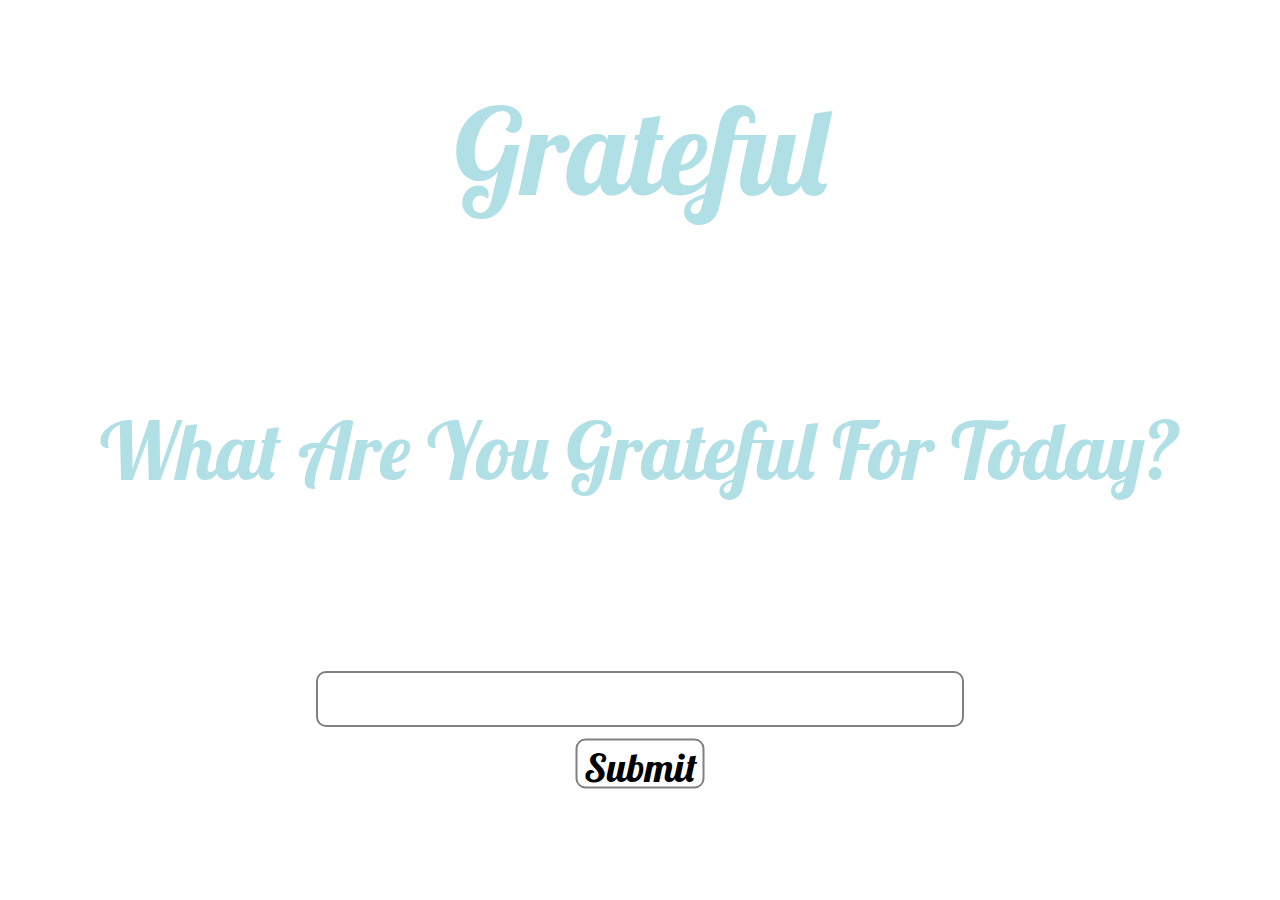
<file: grateful/grateful_index.html>
<!doctype html>

<html lang="en">
<head>
	<meta charset="utf-8">

	<title>Grateful</title>
	<meta name="description" content="Grateful">
	<meta name="author" content="Kevin Norring and Andrew van Tonningen">
	<link href="https://fonts.googleapis.com/css?family=Lobster" rel="stylesheet"> 
	<link rel="stylesheet" href="grateful_stylesheet.css">
</head>

<body>
	<div id="left-vertical"></div>
	<div id="right-vertical"></div>
	<div id="top-horizontal"></div>
	<div id="bottom-horizontal"></div>
	<div id="top-div">
	  	<div id="main-title">
	  		Grateful
	  	</div>
	</div>
	<div id="middle-div">
	  	<div id="sub-title">
	  		What Are You Grateful For Today?
	  	</div>
	</div>
	<div id="bottom-div">
		<input id="textbox" type="text"></input>
		<input id="button" type="button" value="Submit"></input>
	</div>
	<script src="grateful_javascript.js"></script>
	


<!-- 	<div class="row">
		<div>img</div>
		<div>txt</div>
	</div>

	BOT 50%
	<div class="row">
	   <div>text</div>
	   <div>img</div>
	</div> -->

</body>
</html>
</file>
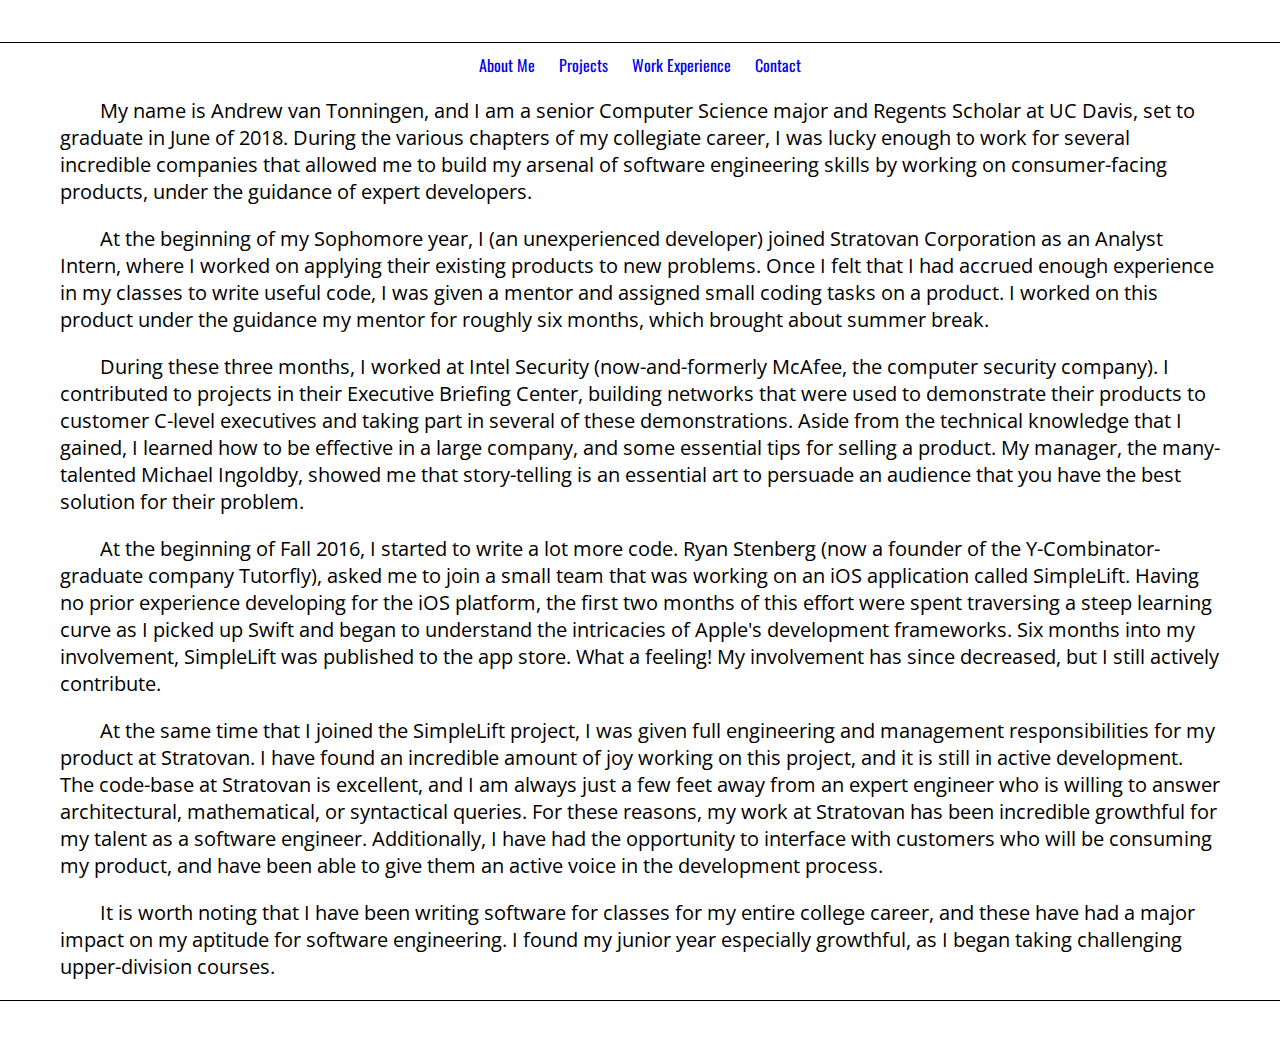
<file: me/aboutme.html>
<!doctype html>

<html>
	<head>
		<div id="head-1"></div>
		<script src="https://ajax.googleapis.com/ajax/libs/jquery/3.3.1/jquery.min.js"></script>
		<script src="me_javascript.js"></script>
	</head>
	<body class="whole_page">
		<div id="wrap">
			<div id="main">
				<div id="header-1"></div>
				<div class="in_text">
					<p class="in_text_text">
						My name is Andrew van Tonningen, and I am a senior Computer Science major and Regents Scholar at UC Davis, set to graduate in June of 2018.  During the various chapters of my collegiate career, I was lucky enough to work for several incredible companies that allowed me to build my arsenal of software engineering skills by working on consumer-facing products, under the guidance of expert developers.
					</p>
					<p class="in_text_text">
						At the beginning of my Sophomore year, I (an unexperienced developer) joined Stratovan Corporation as an Analyst Intern, where I worked on applying their existing products to new problems.  Once I felt that I had accrued enough experience in my classes to write useful code, I was given a mentor and assigned small coding tasks on a product.  I worked on this product under the guidance my mentor for roughly six months, which brought about summer break.
					</p>
					<p class="in_text_text">
						During these three months, I worked at Intel Security (now-and-formerly McAfee, the computer security company).  I contributed to projects in their Executive Briefing Center, building networks that were used to demonstrate their products to customer C-level executives and taking part in several of these demonstrations.  Aside from the technical knowledge that I gained, I learned how to be effective in a large company, and some essential tips for selling a product.  My manager, the many-talented Michael Ingoldby, showed me that story-telling is an essential art to persuade an audience that you have the best solution for their problem.
					</p>
					<p class="in_text_text">
						At the beginning of Fall 2016, I started to write a lot more code.  Ryan Stenberg (now a founder of the Y-Combinator-graduate company Tutorfly), asked me to join a small team that was working on an iOS application called SimpleLift.  Having no prior experience developing for the iOS platform, the first two months of this effort were spent traversing a steep learning curve as I picked up Swift and began to understand the intricacies of Apple's development frameworks.  Six months into my involvement, SimpleLift was published to the app store.  What a feeling!  My involvement has since decreased, but I still actively contribute.
					</p>
					<p class="in_text_text">
						At the same time that I joined the SimpleLift project, I was given full engineering and management responsibilities for my product at Stratovan.  I have found an incredible amount of joy working on this project, and it is still in active development.  The code-base at Stratovan is excellent, and I am always just a few feet away from an expert engineer who is willing to answer architectural, mathematical, or syntactical queries.  For these reasons, my work at Stratovan has been incredible growthful for my talent as a software engineer.  Additionally, I have had the opportunity to interface with customers who will be consuming my product, and have been able to give them an active voice in the development process.
					</p>
					<p class="in_text_text">
						It is worth noting that I have been writing software for classes for my entire college career, and these have had a major impact on my aptitude for software engineering.  I found my junior year especially growthful, as I began taking challenging upper-division courses.

		</div>
	</div>
</div>
	</body>
	<footer id="footer-1">
	</footer>
</html>
</file>
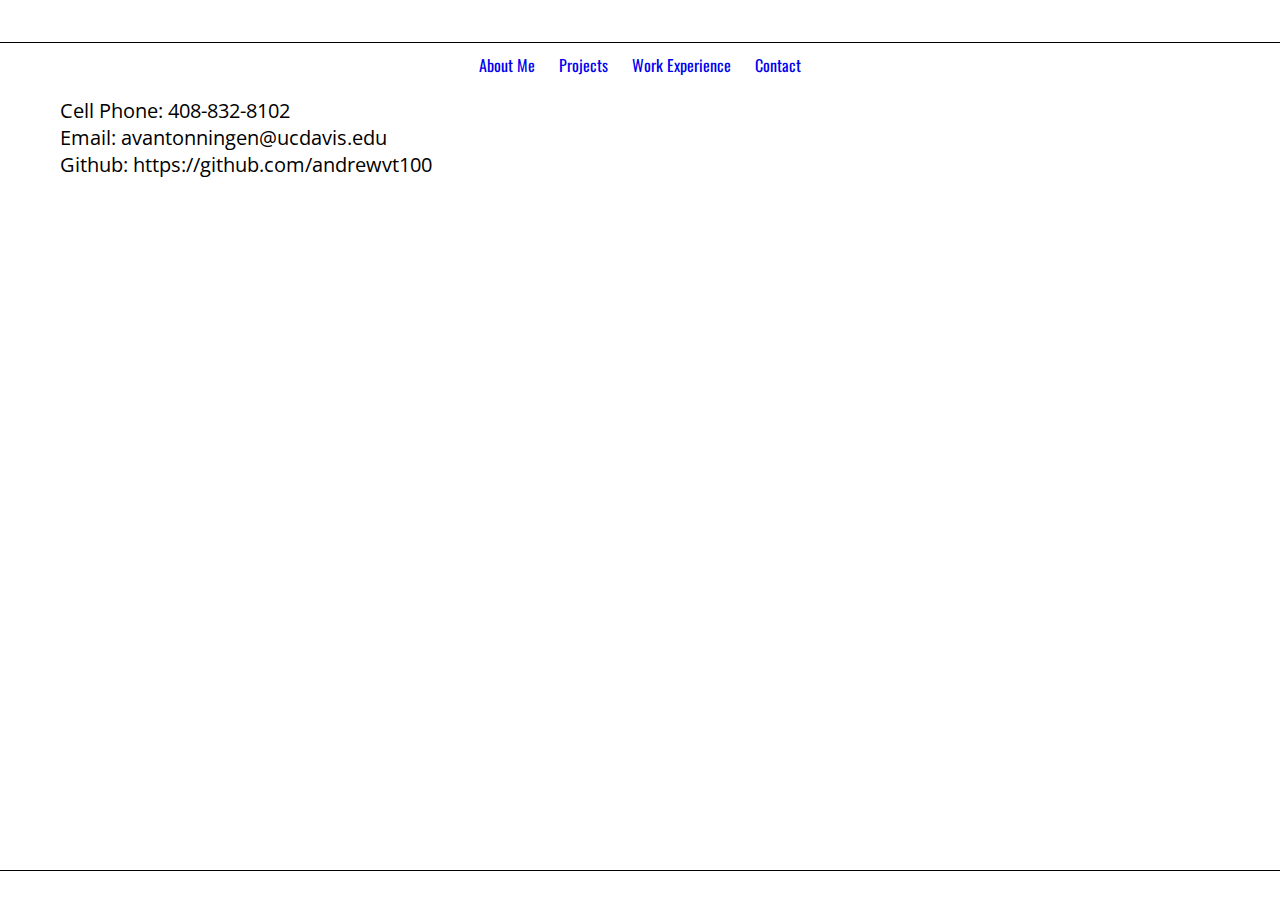
<file: me/contact.html>
<!doctype html>

<html>
	<head>
		<div id="head-1"></div>
		<script src="https://ajax.googleapis.com/ajax/libs/jquery/3.3.1/jquery.min.js"></script>
		<script src="me_javascript.js"></script>	</head>
	<body class="whole_page">
		<div id="wrap">
			<div id = "main">
				<div id="header-1"></div>
				<div class="in_text">
					<p class="in_text_no_indent">
					Cell Phone: 408-832-8102
					<br>
					Email: avantonningen@ucdavis.edu
					<br>
					Github: https://github.com/andrewvt100
					</p>
				</div>
			</div>
		</div>
	</body>
	<footer>
		<div id="footer-1"></div>
	</footer>
</html>
</file>
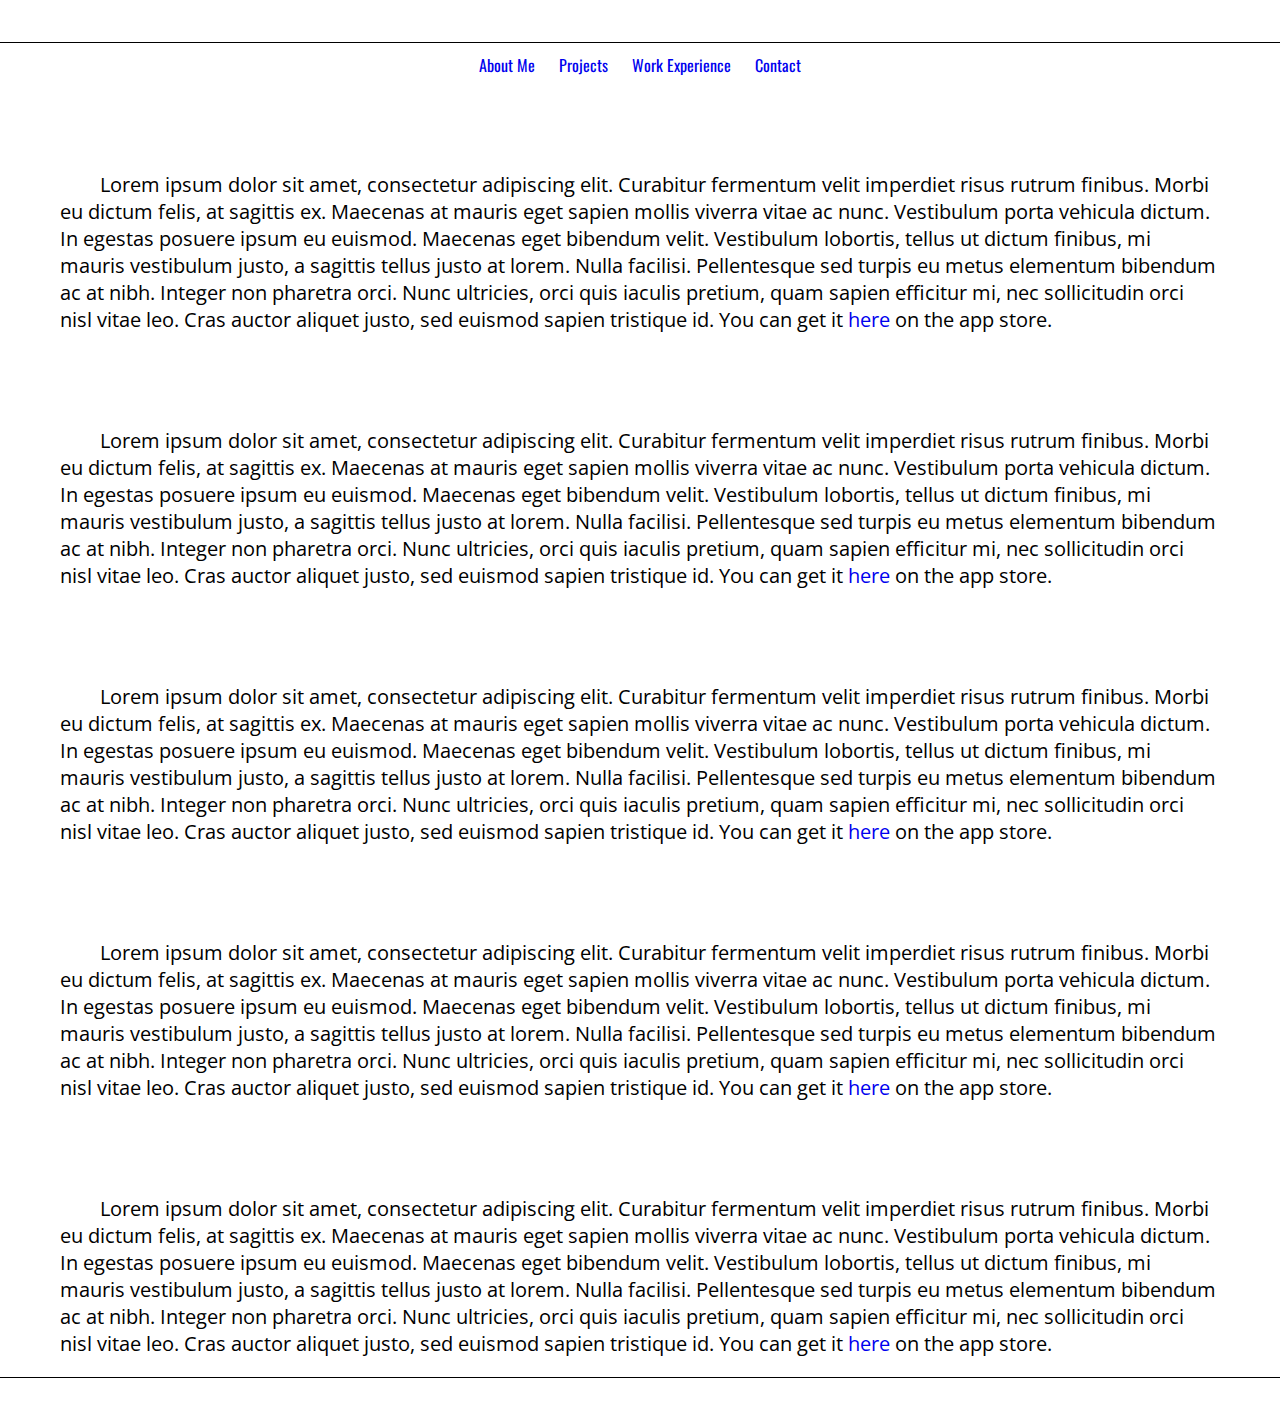
<file: me/personalprojects.html>
<!doctype html>

<html>
	<head>
		<div id="head-1"></div>
		<script src="https://ajax.googleapis.com/ajax/libs/jquery/3.3.1/jquery.min.js"></script>
		<script src="me_javascript.js"></script>	</head>
	<body class="whole_page">
		<div id="wrap">
			<div id="main">
		<div id="header-1"></div>
		<div class="in_text">
			<p class="in_text_heading"> Spotify Power Hour App </p>
			<p class="in_text_text">
				Lorem ipsum dolor sit amet, consectetur adipiscing elit. Curabitur fermentum velit imperdiet risus rutrum finibus. Morbi eu dictum felis, at sagittis ex. Maecenas at mauris eget sapien mollis viverra vitae ac nunc. Vestibulum porta vehicula dictum. In egestas posuere ipsum eu euismod. Maecenas eget bibendum velit. Vestibulum lobortis, tellus ut dictum finibus, mi mauris vestibulum justo, a sagittis tellus justo at lorem. Nulla facilisi. Pellentesque sed turpis eu metus elementum bibendum ac at nibh. Integer non pharetra orci. Nunc ultricies, orci quis iaculis pretium, quam sapien efficitur mi, nec sollicitudin orci nisl vitae leo. Cras auctor aliquet justo, sed euismod sapien tristique id. You can get it <a class="header_link" href="https://itunes.apple.com/us/app/simplelift-workout-tracker-and-lifting-app/id1083659710?mt=8"> here </a> on the app store.
			</p>
			<p class="in_text_heading"> SimpleLift </p>
			<p class="in_text_text">
				Lorem ipsum dolor sit amet, consectetur adipiscing elit. Curabitur fermentum velit imperdiet risus rutrum finibus. Morbi eu dictum felis, at sagittis ex. Maecenas at mauris eget sapien mollis viverra vitae ac nunc. Vestibulum porta vehicula dictum. In egestas posuere ipsum eu euismod. Maecenas eget bibendum velit. Vestibulum lobortis, tellus ut dictum finibus, mi mauris vestibulum justo, a sagittis tellus justo at lorem. Nulla facilisi. Pellentesque sed turpis eu metus elementum bibendum ac at nibh. Integer non pharetra orci. Nunc ultricies, orci quis iaculis pretium, quam sapien efficitur mi, nec sollicitudin orci nisl vitae leo. Cras auctor aliquet justo, sed euismod sapien tristique id. You can get it <a class="header_link" href="https://itunes.apple.com/us/app/simplelift-workout-tracker-and-lifting-app/id1083659710?mt=8"> here </a> on the app store.
			</p>
			<p class="in_text_heading"> Warcraft 2 iOS Port </p>
			<p class="in_text_text">
				Lorem ipsum dolor sit amet, consectetur adipiscing elit. Curabitur fermentum velit imperdiet risus rutrum finibus. Morbi eu dictum felis, at sagittis ex. Maecenas at mauris eget sapien mollis viverra vitae ac nunc. Vestibulum porta vehicula dictum. In egestas posuere ipsum eu euismod. Maecenas eget bibendum velit. Vestibulum lobortis, tellus ut dictum finibus, mi mauris vestibulum justo, a sagittis tellus justo at lorem. Nulla facilisi. Pellentesque sed turpis eu metus elementum bibendum ac at nibh. Integer non pharetra orci. Nunc ultricies, orci quis iaculis pretium, quam sapien efficitur mi, nec sollicitudin orci nisl vitae leo. Cras auctor aliquet justo, sed euismod sapien tristique id. You can get it <a class="header_link" href="https://itunes.apple.com/us/app/simplelift-workout-tracker-and-lifting-app/id1083659710?mt=8"> here </a> on the app store.
			</p>
			<p class="in_text_heading"> Smart Mirror </p>
			<p class="in_text_text">
				Lorem ipsum dolor sit amet, consectetur adipiscing elit. Curabitur fermentum velit imperdiet risus rutrum finibus. Morbi eu dictum felis, at sagittis ex. Maecenas at mauris eget sapien mollis viverra vitae ac nunc. Vestibulum porta vehicula dictum. In egestas posuere ipsum eu euismod. Maecenas eget bibendum velit. Vestibulum lobortis, tellus ut dictum finibus, mi mauris vestibulum justo, a sagittis tellus justo at lorem. Nulla facilisi. Pellentesque sed turpis eu metus elementum bibendum ac at nibh. Integer non pharetra orci. Nunc ultricies, orci quis iaculis pretium, quam sapien efficitur mi, nec sollicitudin orci nisl vitae leo. Cras auctor aliquet justo, sed euismod sapien tristique id. You can get it <a class="header_link" href="https://itunes.apple.com/us/app/simplelift-workout-tracker-and-lifting-app/id1083659710?mt=8"> here </a> on the app store.
			</p>
			<p class="in_text_heading"> Computer Graphics Algorithm Implementations </p>
			<p class="in_text_text">
				Lorem ipsum dolor sit amet, consectetur adipiscing elit. Curabitur fermentum velit imperdiet risus rutrum finibus. Morbi eu dictum felis, at sagittis ex. Maecenas at mauris eget sapien mollis viverra vitae ac nunc. Vestibulum porta vehicula dictum. In egestas posuere ipsum eu euismod. Maecenas eget bibendum velit. Vestibulum lobortis, tellus ut dictum finibus, mi mauris vestibulum justo, a sagittis tellus justo at lorem. Nulla facilisi. Pellentesque sed turpis eu metus elementum bibendum ac at nibh. Integer non pharetra orci. Nunc ultricies, orci quis iaculis pretium, quam sapien efficitur mi, nec sollicitudin orci nisl vitae leo. Cras auctor aliquet justo, sed euismod sapien tristique id. You can get it <a class="header_link" href="https://itunes.apple.com/us/app/simplelift-workout-tracker-and-lifting-app/id1083659710?mt=8"> here </a> on the app store.
			</p>
		</div>
	</div>
</div>
	</body>
	<footer>
		<div id="footer-1"></div>
	</footer>
</html>
</file>
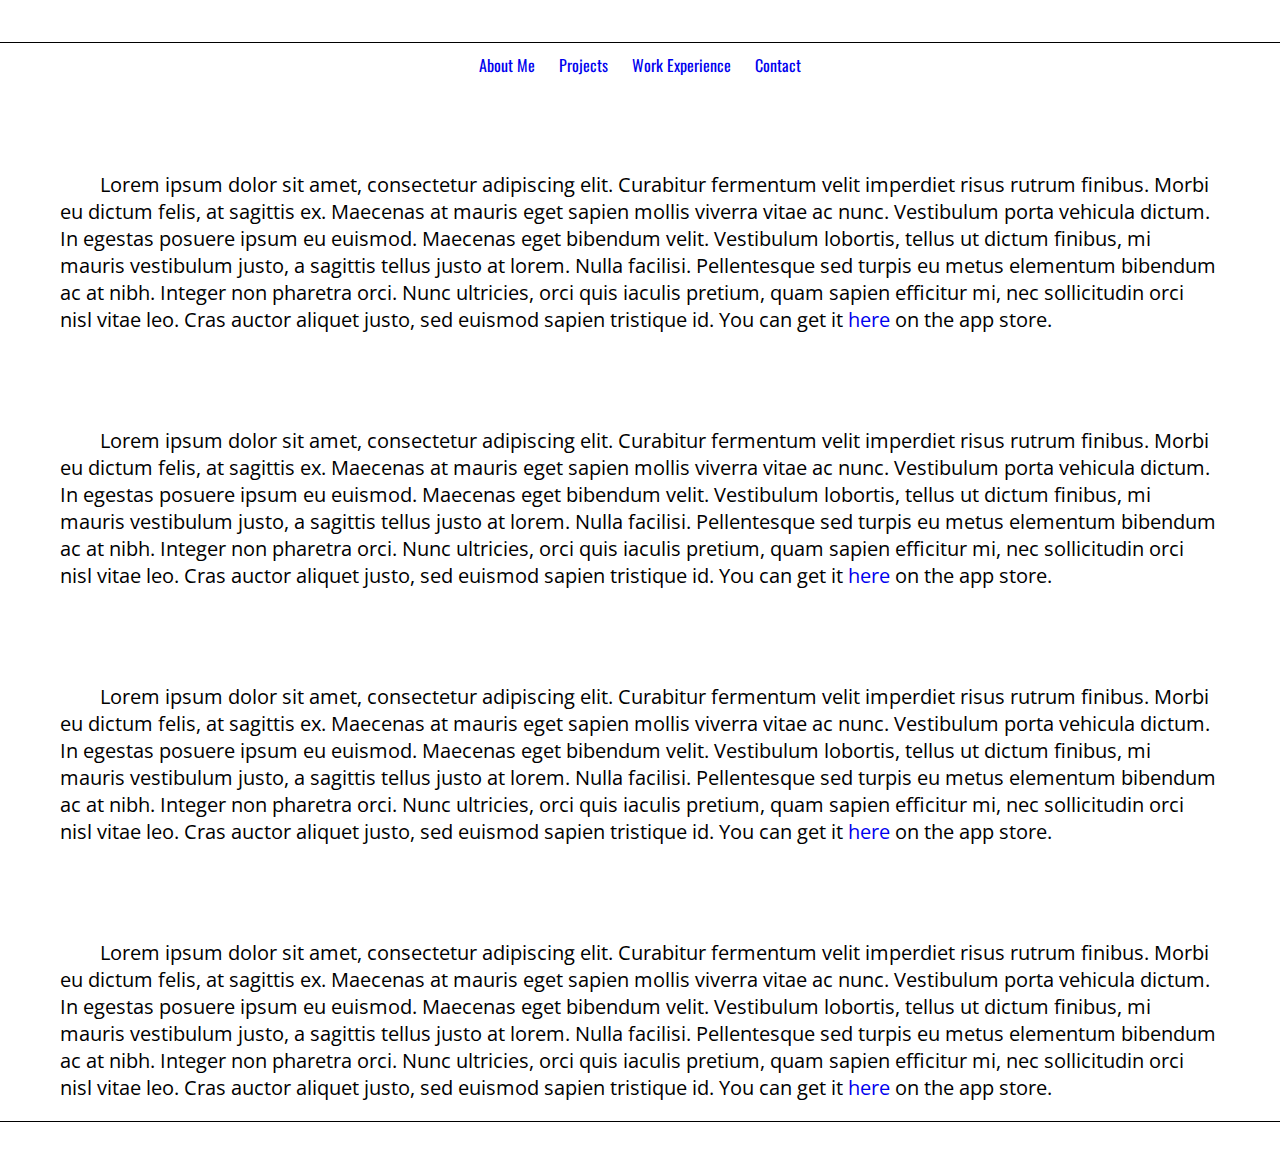
<file: me/workexperience.html>
<!doctype html>

<html>
	<head>
		<div id="head-1"></div>
		<script src="https://ajax.googleapis.com/ajax/libs/jquery/3.3.1/jquery.min.js"></script>
		<script src="me_javascript.js"></script>	</head>
	<body class="whole_page">
		<div id="wrap">
			<div id="main">
		<div id="header-1"></div>
		<div class="in_text">
			<p class="in_text_heading"> MobiTV </p>
			<p class="in_text_text">
				Lorem ipsum dolor sit amet, consectetur adipiscing elit. Curabitur fermentum velit imperdiet risus rutrum finibus. Morbi eu dictum felis, at sagittis ex. Maecenas at mauris eget sapien mollis viverra vitae ac nunc. Vestibulum porta vehicula dictum. In egestas posuere ipsum eu euismod. Maecenas eget bibendum velit. Vestibulum lobortis, tellus ut dictum finibus, mi mauris vestibulum justo, a sagittis tellus justo at lorem. Nulla facilisi. Pellentesque sed turpis eu metus elementum bibendum ac at nibh. Integer non pharetra orci. Nunc ultricies, orci quis iaculis pretium, quam sapien efficitur mi, nec sollicitudin orci nisl vitae leo. Cras auctor aliquet justo, sed euismod sapien tristique id. You can get it <a class="header_link" href="https://itunes.apple.com/us/app/simplelift-workout-tracker-and-lifting-app/id1083659710?mt=8"> here </a> on the app store.
			</p>
			<p class="in_text_heading"> Stratovan </p>
			<p class="in_text_text">
				Lorem ipsum dolor sit amet, consectetur adipiscing elit. Curabitur fermentum velit imperdiet risus rutrum finibus. Morbi eu dictum felis, at sagittis ex. Maecenas at mauris eget sapien mollis viverra vitae ac nunc. Vestibulum porta vehicula dictum. In egestas posuere ipsum eu euismod. Maecenas eget bibendum velit. Vestibulum lobortis, tellus ut dictum finibus, mi mauris vestibulum justo, a sagittis tellus justo at lorem. Nulla facilisi. Pellentesque sed turpis eu metus elementum bibendum ac at nibh. Integer non pharetra orci. Nunc ultricies, orci quis iaculis pretium, quam sapien efficitur mi, nec sollicitudin orci nisl vitae leo. Cras auctor aliquet justo, sed euismod sapien tristique id. You can get it <a class="header_link" href="https://itunes.apple.com/us/app/simplelift-workout-tracker-and-lifting-app/id1083659710?mt=8"> here </a> on the app store.
			</p>
			<p class="in_text_heading"> Intel Security Group (now and formerly McAfee) </p>
			<p class="in_text_text">
				Lorem ipsum dolor sit amet, consectetur adipiscing elit. Curabitur fermentum velit imperdiet risus rutrum finibus. Morbi eu dictum felis, at sagittis ex. Maecenas at mauris eget sapien mollis viverra vitae ac nunc. Vestibulum porta vehicula dictum. In egestas posuere ipsum eu euismod. Maecenas eget bibendum velit. Vestibulum lobortis, tellus ut dictum finibus, mi mauris vestibulum justo, a sagittis tellus justo at lorem. Nulla facilisi. Pellentesque sed turpis eu metus elementum bibendum ac at nibh. Integer non pharetra orci. Nunc ultricies, orci quis iaculis pretium, quam sapien efficitur mi, nec sollicitudin orci nisl vitae leo. Cras auctor aliquet justo, sed euismod sapien tristique id. You can get it <a class="header_link" href="https://itunes.apple.com/us/app/simplelift-workout-tracker-and-lifting-app/id1083659710?mt=8"> here </a> on the app store.
			</p>
			<p class="in_text_heading"> Trail Head Cyclery </p>
			<p class="in_text_text">
				Lorem ipsum dolor sit amet, consectetur adipiscing elit. Curabitur fermentum velit imperdiet risus rutrum finibus. Morbi eu dictum felis, at sagittis ex. Maecenas at mauris eget sapien mollis viverra vitae ac nunc. Vestibulum porta vehicula dictum. In egestas posuere ipsum eu euismod. Maecenas eget bibendum velit. Vestibulum lobortis, tellus ut dictum finibus, mi mauris vestibulum justo, a sagittis tellus justo at lorem. Nulla facilisi. Pellentesque sed turpis eu metus elementum bibendum ac at nibh. Integer non pharetra orci. Nunc ultricies, orci quis iaculis pretium, quam sapien efficitur mi, nec sollicitudin orci nisl vitae leo. Cras auctor aliquet justo, sed euismod sapien tristique id. You can get it <a class="header_link" href="https://itunes.apple.com/us/app/simplelift-workout-tracker-and-lifting-app/id1083659710?mt=8"> here </a> on the app store.
			</p>
		</div>
	</div>
</div>
	</body>
	<footer>
		<div id="footer-1"></div>
	</footer>
</html>
</file>
<file: grateful/grateful_stylesheet.css>
html,body {
	display:block;
	position: relative;

    padding:0;
    margin:0;
    height:100%;
    width:100%;
}

#top-div {
	display: block;
	position: relative;

	height: 33.33%;
    background-color: white;
}

#middle-div {
	display: block;
	position: relative;

	height: 33.33%;
	background-color: white;
}

#bottom-div {
	display: block;
	position: relative;

	height: 33.33%;
	background-color: white;
}

#main-title {
	display: block;
	position: relative;

	font-family: 'Lobster', cursive;
	text-align: center;
	font-size: 120px;
	color: powderblue;
    top: 50%;
    left: 50%;
    transform: translateX(-50%) translateY(-50%);
    width: 100%;
    height: auto;
}

#sub-title {
	display: block;
	position: relative;

	font-family: 'Lobster', cursive;
	text-align: center;
	font-size: 80px;
	color: powderblue;
    top: 50%;
    left: 50%;
    transform: translateX(-50%) translateY(-50%);
    width: 100%;
    height: auto;
}

#textbox {
	display: block;
	position: relative;

	top: 33%;
    left: 50%;
    transform: translateX(-50%) translateY(-50%);
    width: 50%;
    height: 50px;

    border: solid;
    border-radius: 10px;
    border-width: 2px;
    border-color: grey;

    font-size: 40px;
	font-family: 'Lobster', cursive;
	text-align: center;
}

#button {
	display: block;
	position: relative;

	top: 33%;
    left: 50%;
    transform: translateX(-50%) translateY(-33%);
    width: auto;
    height: 50px;

    background-color: white;

    border: solid;
    border-radius: 10px;
    border-width: 2px;
    border-color: grey;

    font-size: 40px;
	font-family: 'Lobster', cursive;
	text-align: center;
}

#button:hover {
	background-color: lightgray;
}

/* Below here is dev overlay stylings*/

/*#left-vertical {
	display: inline;
	position: absolute;

	z-index:9; 
	width: 2px;
	height: 100%;
	background-color: black;
	left: 33.33%;
}

#right-vertical {
	display: inline;
	position: absolute;

	z-index:9; 
	width: 2px;
	height: 100%;
	background-color: black;
	left: 66.66%;
}

#top-horizontal {
	display: inline;
	position: absolute;

	z-index:9; 
	width: 100%;
	height: 2px;
	background-color: black;
	top: 33.33%;
}

#bottom-horizontal {
	display: inline;
	position: absolute;

	z-index:9; 
	width: 100%;
	height: 2px;
	background-color: black;
	top: 66.66%;
}

#middle-div {
	background-color: grey;
}

#sub-title {
	background-color: blue;
}

#main-title {
	background-color: red;
}
*/
</file>
